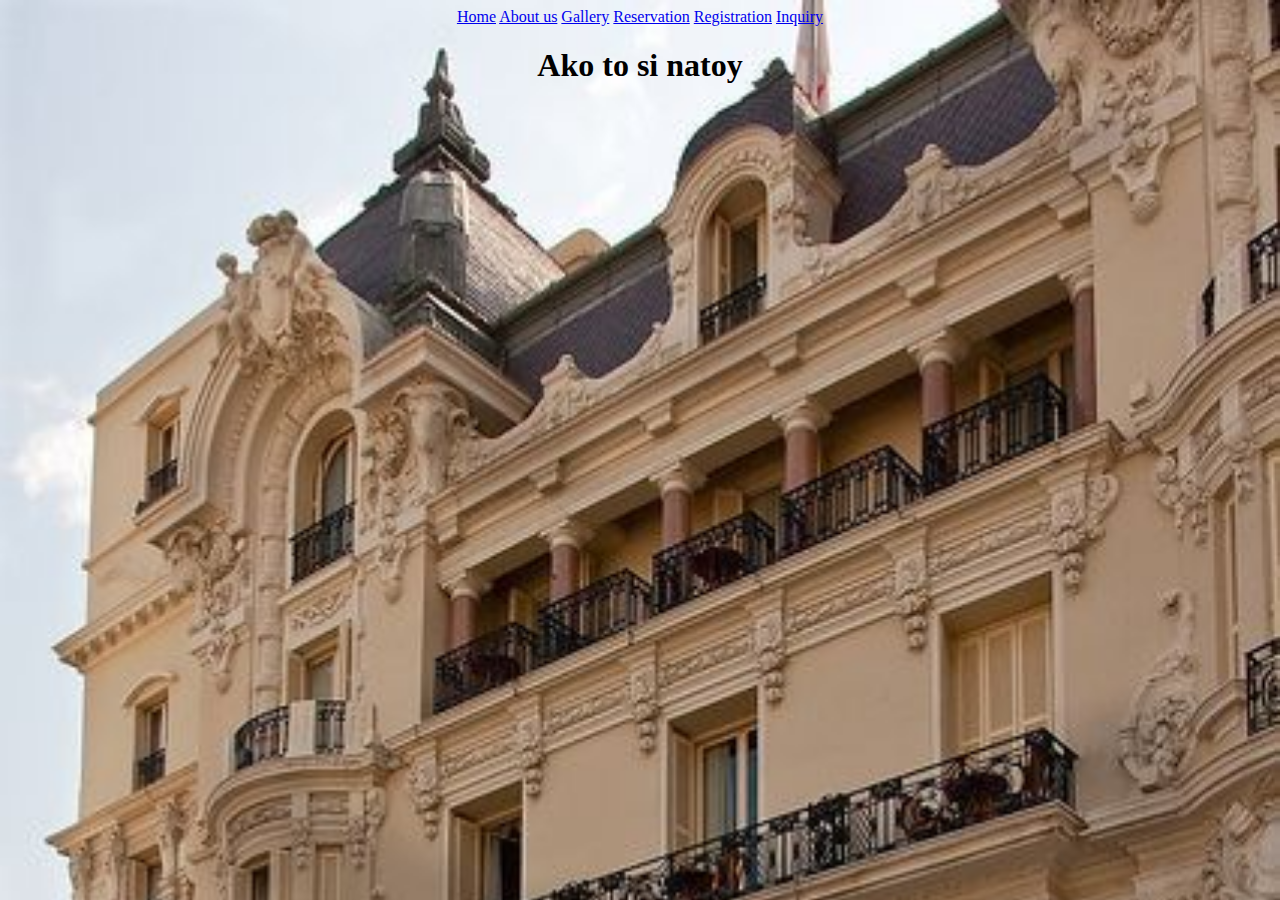
<file: index.html>
<!DOCTYPE html>
<html lang="en">
<head>
    <meta charset="UTF-8">
    <meta name="viewport" content="width=device-width, initial-scale=1.0">
    <title>I love Joyjoy</title>
</head>
<body style="background-image: url('resourses/img1.jpg'); background-size: cover;">
    <center>
        <div>
            <a href = "index.html">Home</a>
            <a href = "aboutus.html">About us</a>
            <a href = "gallery.html">Gallery</a>
            <a href = "reservation.html">Reservation</a>
            <a href = "registration.html">Registration</a>
            <a href = "inquiry.html">Inquiry</a>
        </div>
        <h1>Ako to si natoy </h1>
    </center>

    
</body>
</html>
</file>
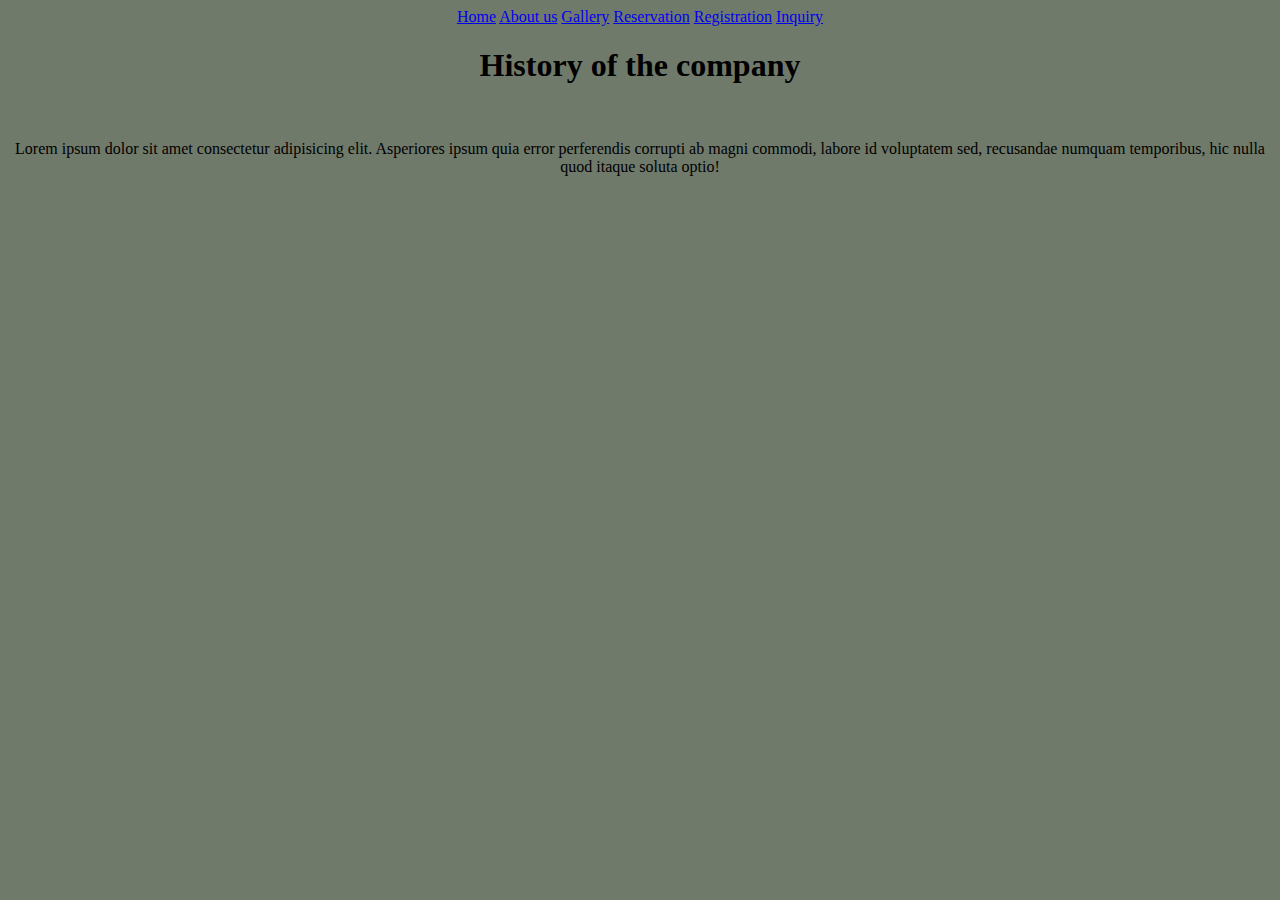
<file: aboutus.html>
<!DOCTYPE html>
<html lang="en">
<head>
    <meta charset="UTF-8">
    <meta name="viewport" content="width=device-width, initial-scale=1.0">
    <title>My first HTML | About us</title>
</head>
<body bgcolor="#707a6b">
    <center>
        <div>
            <a href = "index.html">Home</a>
            <a href = "aboutus.html">About us</a>
            <a href = "gallery.html">Gallery</a>
            <a href = "reservation.html">Reservation</a>
            <a href = "registration.html">Registration</a>
            <a href = "inquiry.html">Inquiry</a>
        </div>

        <h1>History of the company</h1>
        <br>
        <p>Lorem ipsum dolor sit amet consectetur adipisicing elit. Asperiores ipsum quia error perferendis corrupti ab magni commodi, labore id voluptatem sed, recusandae numquam temporibus, hic nulla quod itaque soluta optio!</p>
    </center>


    
</body>
</html>
</file>
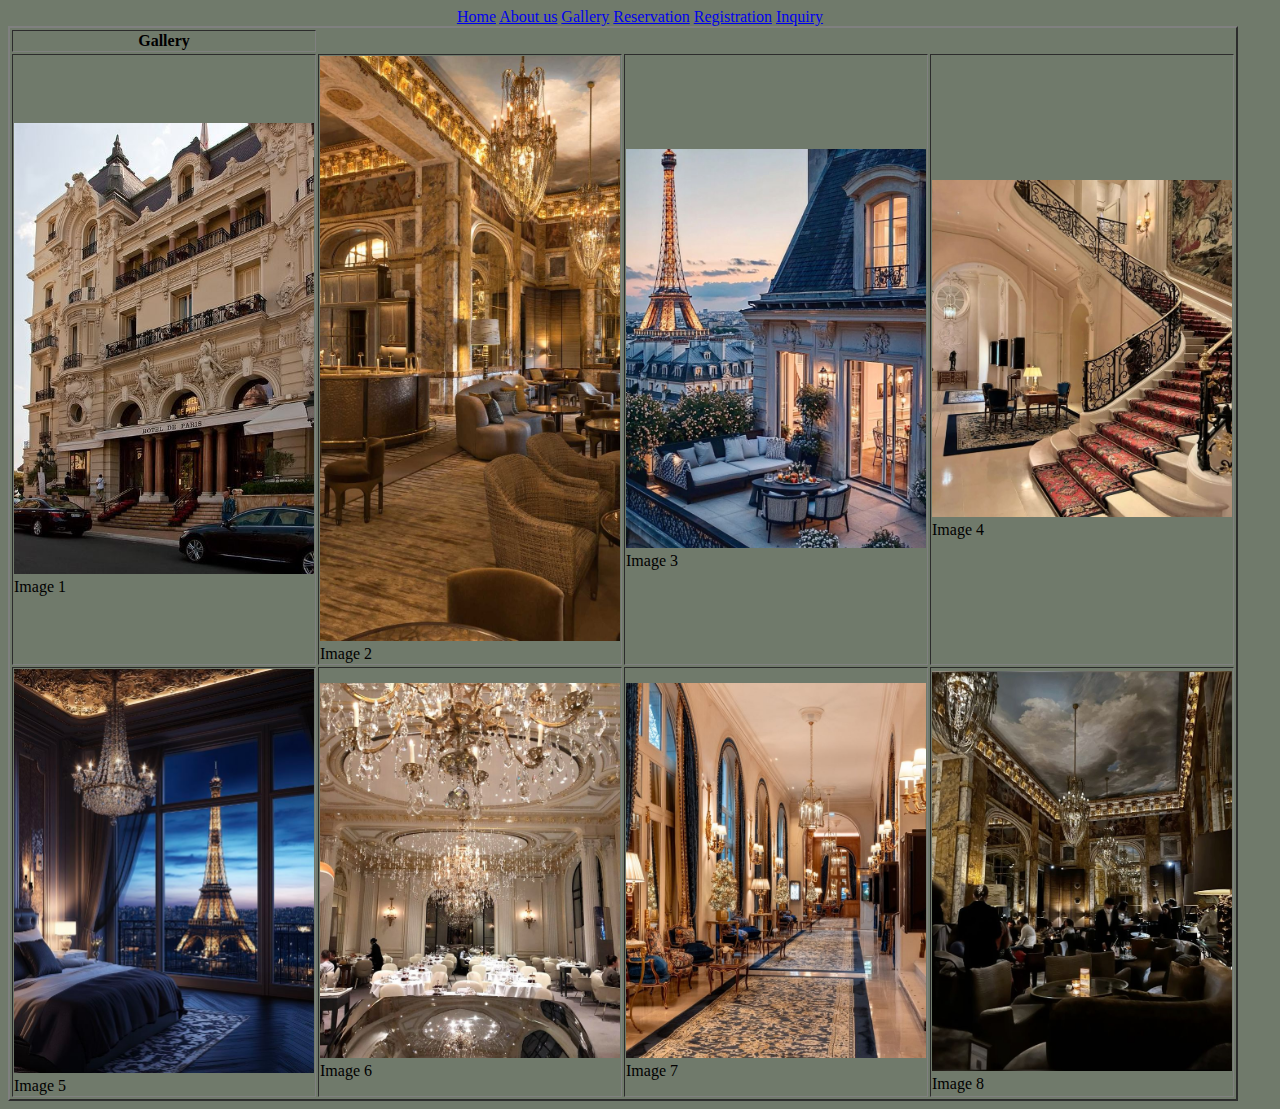
<file: gallery.html>
<!DOCTYPE html>
<html lang="en">
<head>
    <meta charset="UTF-8">
    <meta name="viewport" content="width=device-width, initial-scale=1.0">
    <title>My first HTML | Gallery</title>
    
</head>
<body bgcolor="#707a6b">
    <center>
        <div>
            <a href = "index.html">Home</a>
            <a href = "aboutus.html">About us</a>
            <a href = "gallery.html">Gallery</a>
            <a href = "reservation.html">Reservation</a>
            <a href = "registration.html">Registration</a>
            <a href = "inquiry.html">Inquiry</a>
        </div>
    </center>
    <table border="2">
        <tr>
            <th>Gallery</th>
        </tr>
        <tr>
            <td>
                <div class="gallery">
                    <a target="_blank" href="resourses/img1.jpg">
                        <img src="resourses/img1.jpg" alt="photo not found" width="300">
                    </a>
                    <div class="description">Image 1</div>
                </div>
            </td>

            <td>
                <div class="gallery">
                    <a target="_blank" href="resourses/img2.jpg">
                        <img src="resourses/img2.jpg" alt="photo not found" width="300">
                    </a>
                    <div class="description">Image 2</div>
                </div>
            </td>

            <td>
                <div class="gallery"></div>
                    <a target="_blank" href="resourses/img3.jpg">
                        <img src="resourses/img3.jpg" alt="photo not found" width="300">
                    </a>
                    <div class="description">Image 3</div>
                </div>
            </td>

            <td>
                <div class="gallery">
                    <a target="_blank" href="resourses/img4.jpg">
                        <img src="resourses/img4.jpg" alt="photo not found" width="300">
                    </a>
                    <div class="description">Image 4</div>
                </div>
            </td>

        </tr>

        <tr>

            <td>
                <div class="gallery"></div>
                    <a target="_blank" href="resourses/img5.jpg">
                        <img src="resourses/img5.jpg" alt="photo not found" width="300">
                    </a>
                    <div class="description">Image 5</div>
                </div>
            </td>

            <td>
                <div class="gallery">
                    <a target="_blank" href="resourses/img6.jpg">
                        <img src="resourses/img6.jpg" alt="photo not found" width="300">
                    </a>
                    <div class="description">Image 6</div>
                </div>
            </td>

            <td>
                <div class="gallery"></div>
                    <a target="_blank" href="resourses/img7.jpg">
                    <img src="resourses/img7.jpg" alt="photo not found" width="300">
                    </a>
                    <div class="description">Image 7</div>
                </div>
            </td>

            <td>
                <div class="gallery">
                    <a target="_blank" href="resourses/img8.jpg">
                        <img src="resourses/img8.jpg" alt="photo not found" width="300">
                    </a>
                    <div class="description">Image 8</div>
                </div>
            </td>

        </tr>
    </table>

</body>
</html>
</file>
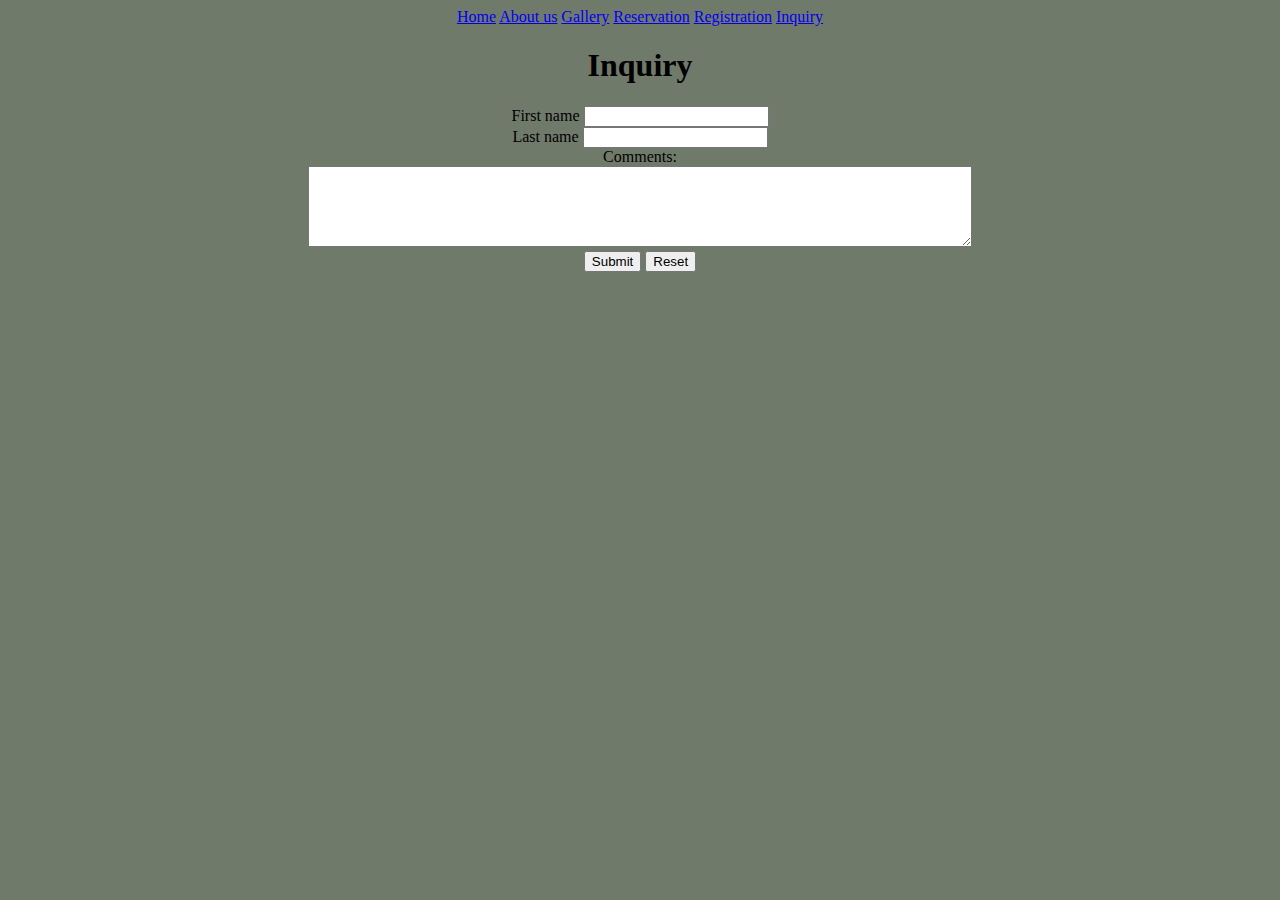
<file: inquiry.html>
<!DOCTYPE html>
<html lang="en">
<head>
    <meta charset="UTF-8">
    <meta name="viewport" content="width=device-width, initial-scale=1.0">
    <title>My first HTML | Inquiry</title>
</head>
<body bgcolor="#707a6b">

    <center>
        <div>
            <a href = "index.html">Home</a>
            <a href = "aboutus.html">About us</a>
            <a href = "gallery.html">Gallery</a>
            <a href = "reservation.html">Reservation</a>
            <a href = "registration.html">Registration</a>
            <a href = "inquiry.html">Inquiry</a>
        </div>
    </center>

    <center>
        <h1>Inquiry</h1>
        <form>
            <label for="fname">First name</label>
            <input type="text" id="fname" name="fname"><br>
            <label for="Lname">Last name</label>
            <input type="text" id="lname" name="lname"><br>
    
            <label>Comments:</label><br>
            <textarea cols="80" rows="5" value="Address"></textarea><br>
            <input type="submit" name="submit value" value="Submit">
            <input type="reset" name="reset" value="Reset">
        </form>
        
    </center>


</body>
</html>
</file>
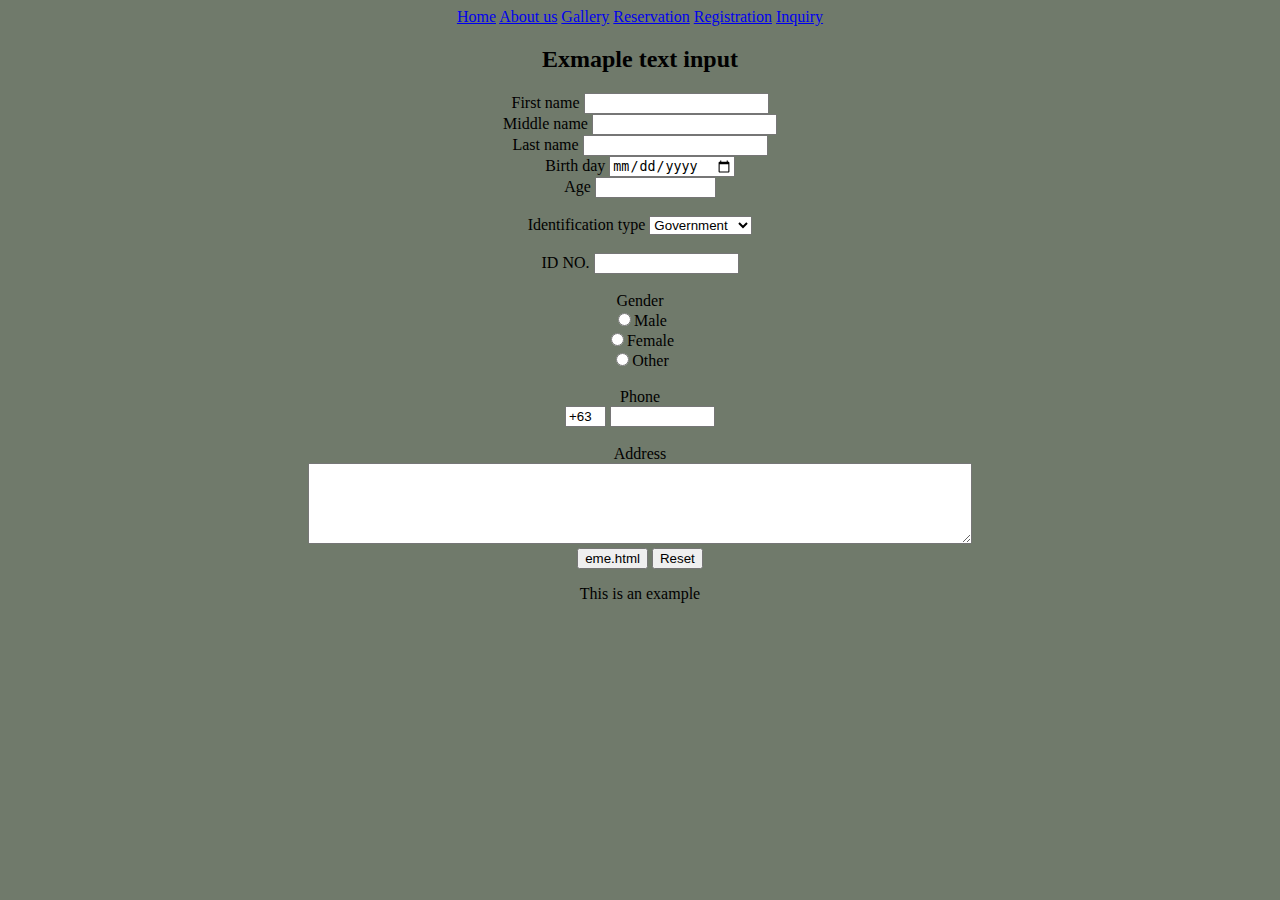
<file: registration.html>
<!DOCTYPE html>
<html lang="en">
<head>
    <meta charset="UTF-8">
    <meta name="viewport" content="width=device-width, initial-scale=1.0">
    <title>My first HTML | Registration</title>
    <!-- <style>
        body{
            color: aliceblue;
        }

    </style> -->
</head>
<body bgcolor="#707a6b">
    <center>
        <div>
            <a href = "index.html">Home</a>
            <a href = "aboutus.html">About us</a>
            <a href = "gallery.html">Gallery</a>
            <a href = "reservation.html">Reservation</a>
            <a href = "registration.html">Registration</a>
            <a href = "inquiry.html">Inquiry</a>
        </div>

        <h2>Exmaple text input</h2>

        <form>
            <label for="fname">First name</label>
            <input type="text" id="fname" name="fname"><br>
            <label for="Mname">Middle name</label>
            <input type="text" id="Mname" name="Mname"><br>
            <label for="Lname">Last name</label>
            <input type="text" id="Lname" name="Lname"><br>
            <label for="Bday">Birth day</label>
            <input type="date" id="Bday" name="Bday"><br>
            <label for="Age">Age</label>
            <input type="text" id="Age" name="Age" size="12"><br><br>
    
            <label>Identification type</label>
            <select>
                <option value="Government">Government</option>
                <option value="Student">Student</option>
                <option value="Senior citizen">Senior citizen</option>
            </select>
            <br><br>
    
            <label>ID NO.</label>
            <input type="text" id="id no" name="id no" size="15"><br><br>
    
            <label>Gender</label><br>
            <input type="radio" name="Male">Male<br>
            <input type="radio" name="Female">Female<br>
            <input type="radio" name="Other">Other<br><br>
    
            <label>Phone</label><br>
            <input type="text" name="country code" value="+63" size="2">
            <input type="text" name="Phone" size="10"><br><br>
    
            <label>Address</label><br>
            <textarea cols="80" rows="5" value="Address"></textarea><br>
            <input type="submit" name="submit value" value="eme.html">
            <input type="reset" name="reset" value="Reset">
    
        </form>
        <p>This is an example</p>
    </center>

    

</body>
</html>
</file>
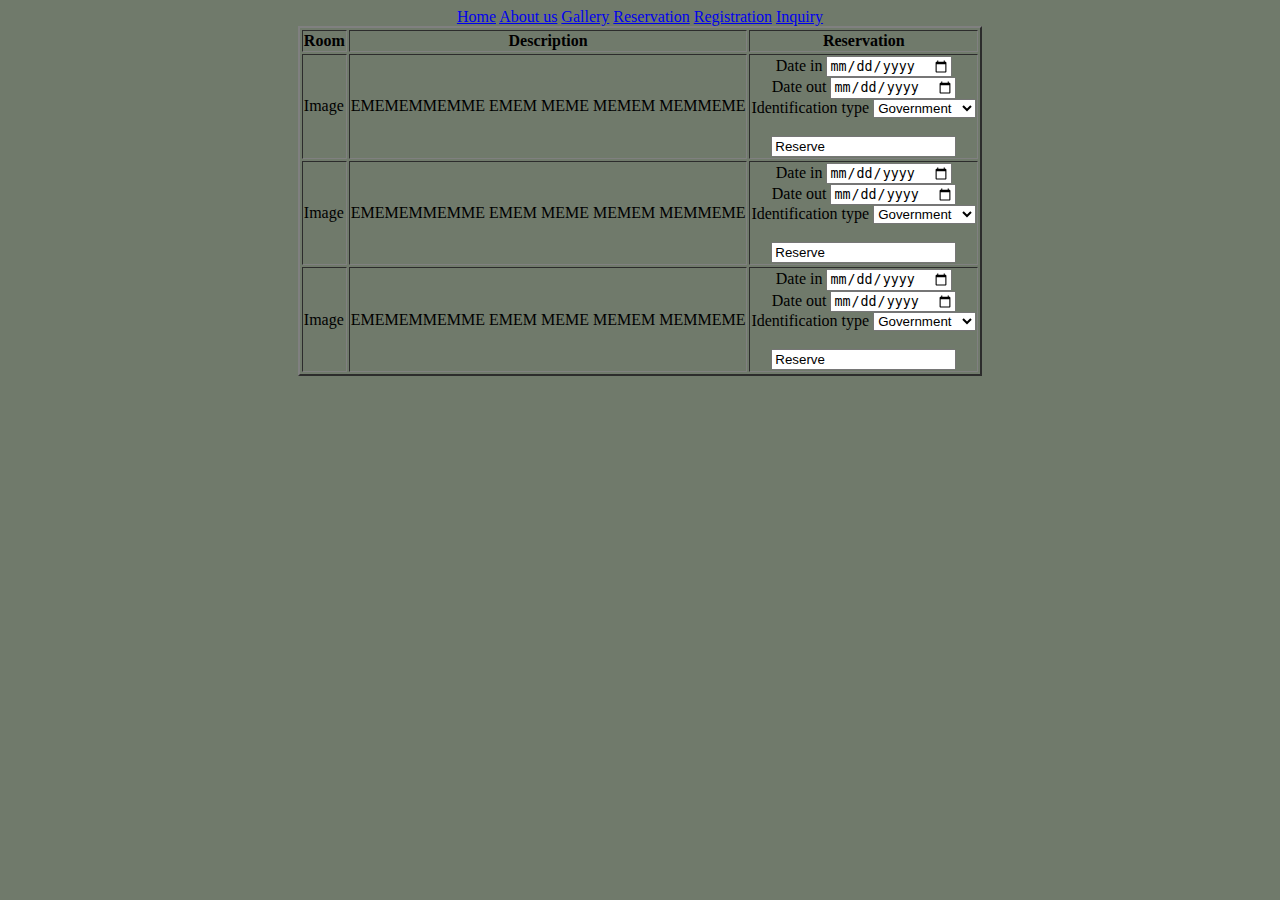
<file: reservation.html>
<!DOCTYPE html>
<html lang="en">
<head>
    <meta charset="UTF-8">
    <meta name="viewport" content="width=device-width, initial-scale=1.0">
    <title>My first HTML | Reservation</title>
</head>
<body bgcolor="#707a6b">
    <center>
        <div>
            <a href = "index.html">Home</a>
            <a href = "aboutus.html">About us</a>
            <a href = "gallery.html">Gallery</a>
            <a href = "reservation.html">Reservation</a>
            <a href = "registration.html">Registration</a>
            <a href = "inquiry.html">Inquiry</a>
        </div>

        <table border="2">
            <tr>
                <th>
                    Room
                </th>
                <th>
                    Description
                </th>
                <th>
                    Reservation
                </th>
            </tr>

            <tr>
                <td>
                    Image
                </td>

                <td>
                    <p>
                        EMEMEMMEMME EMEM MEME MEMEM MEMMEME
                    </p>
                </td>

                <td>
                    <center>
                        <form>
                            
                            <label for="Datein">Date in</label>
                            <input type="date" id="Datein" name="Datein"><br>
                            <label for="Dateout">Date out</label>
                            <input type="date" id="Dateout" name="Dateout"><br>
                            
                    
                            <label>Identification type</label>
                            <select>
                                <option value="Government">Government</option>
                                <option value="Student">Student</option>
                                <option value="Senior citizen">Senior citizen</option>
                            </select>
                            <br><br>
                    
                            <input type="reserve" name="reserve" value="Reserve">
                    
                        </form>
                    </center>
                </td>
            </tr>

            <tr>
                <td>
                    Image
                </td>

                <td>
                    <p>
                        EMEMEMMEMME EMEM MEME MEMEM MEMMEME
                    </p>
                </td>

                <td>
                    <center>
                        <form>
                            
                            <label for="Datein">Date in</label>
                            <input type="date" id="Datein" name="Datein"><br>
                            <label for="Dateout">Date out</label>
                            <input type="date" id="Dateout" name="Dateout"><br>
                            
                    
                            <label>Identification type</label>
                            <select>
                                <option value="Government">Government</option>
                                <option value="Student">Student</option>
                                <option value="Senior citizen">Senior citizen</option>
                            </select>
                            <br><br>
                    
                            <input type="reserve" name="reserve" value="Reserve">
                    
                        </form>
                    </center>
                </td>
            </tr>

            <tr>
                <td>
                    Image
                </td>

                <td>
                    <p>
                        EMEMEMMEMME EMEM MEME MEMEM MEMMEME
                    </p>
                </td>

                <td>
                    <center>
                        <form>
                            
                            <label for="Datein">Date in</label>
                            <input type="date" id="Datein" name="Datein"><br>
                            <label for="Dateout">Date out</label>
                            <input type="date" id="Dateout" name="Dateout"><br>
                            
                    
                            <label>Identification type</label>
                            <select>
                                <option value="Government">Government</option>
                                <option value="Student">Student</option>
                                <option value="Senior citizen">Senior citizen</option>
                            </select>
                            <br><br>
                    
                            <input type="reserve" name="reserve" value="Reserve">
                    
                        </form>
                    </center>
                </td>
            </tr>


        </table>

        

    </center>
</body>
</html>
</file>
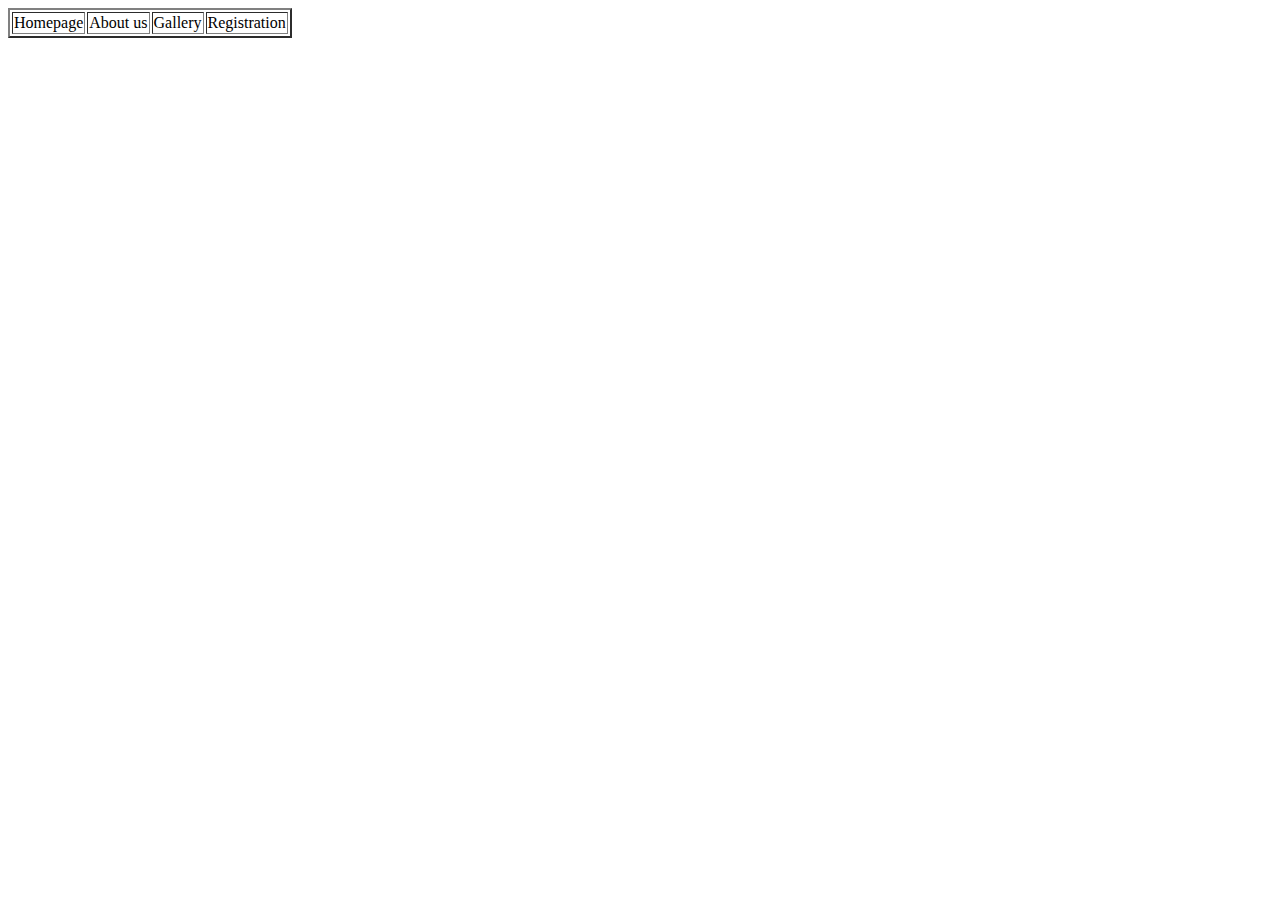
<file: table.html>
<!DOCTYPE html>
<html lang="en">
<head>
    <meta charset="UTF-8">
    <meta name="viewport" content="width=device-width, initial-scale=1.0">
    <title>Document</title>
</head>
<body>
    <table border="2">
        <tr>
            <td>Homepage</td>
            <td>About us</td>
            <td>Gallery</td>
            <td>Registration</td>
        </tr>
    </table>
</body>
</html>
</file>
